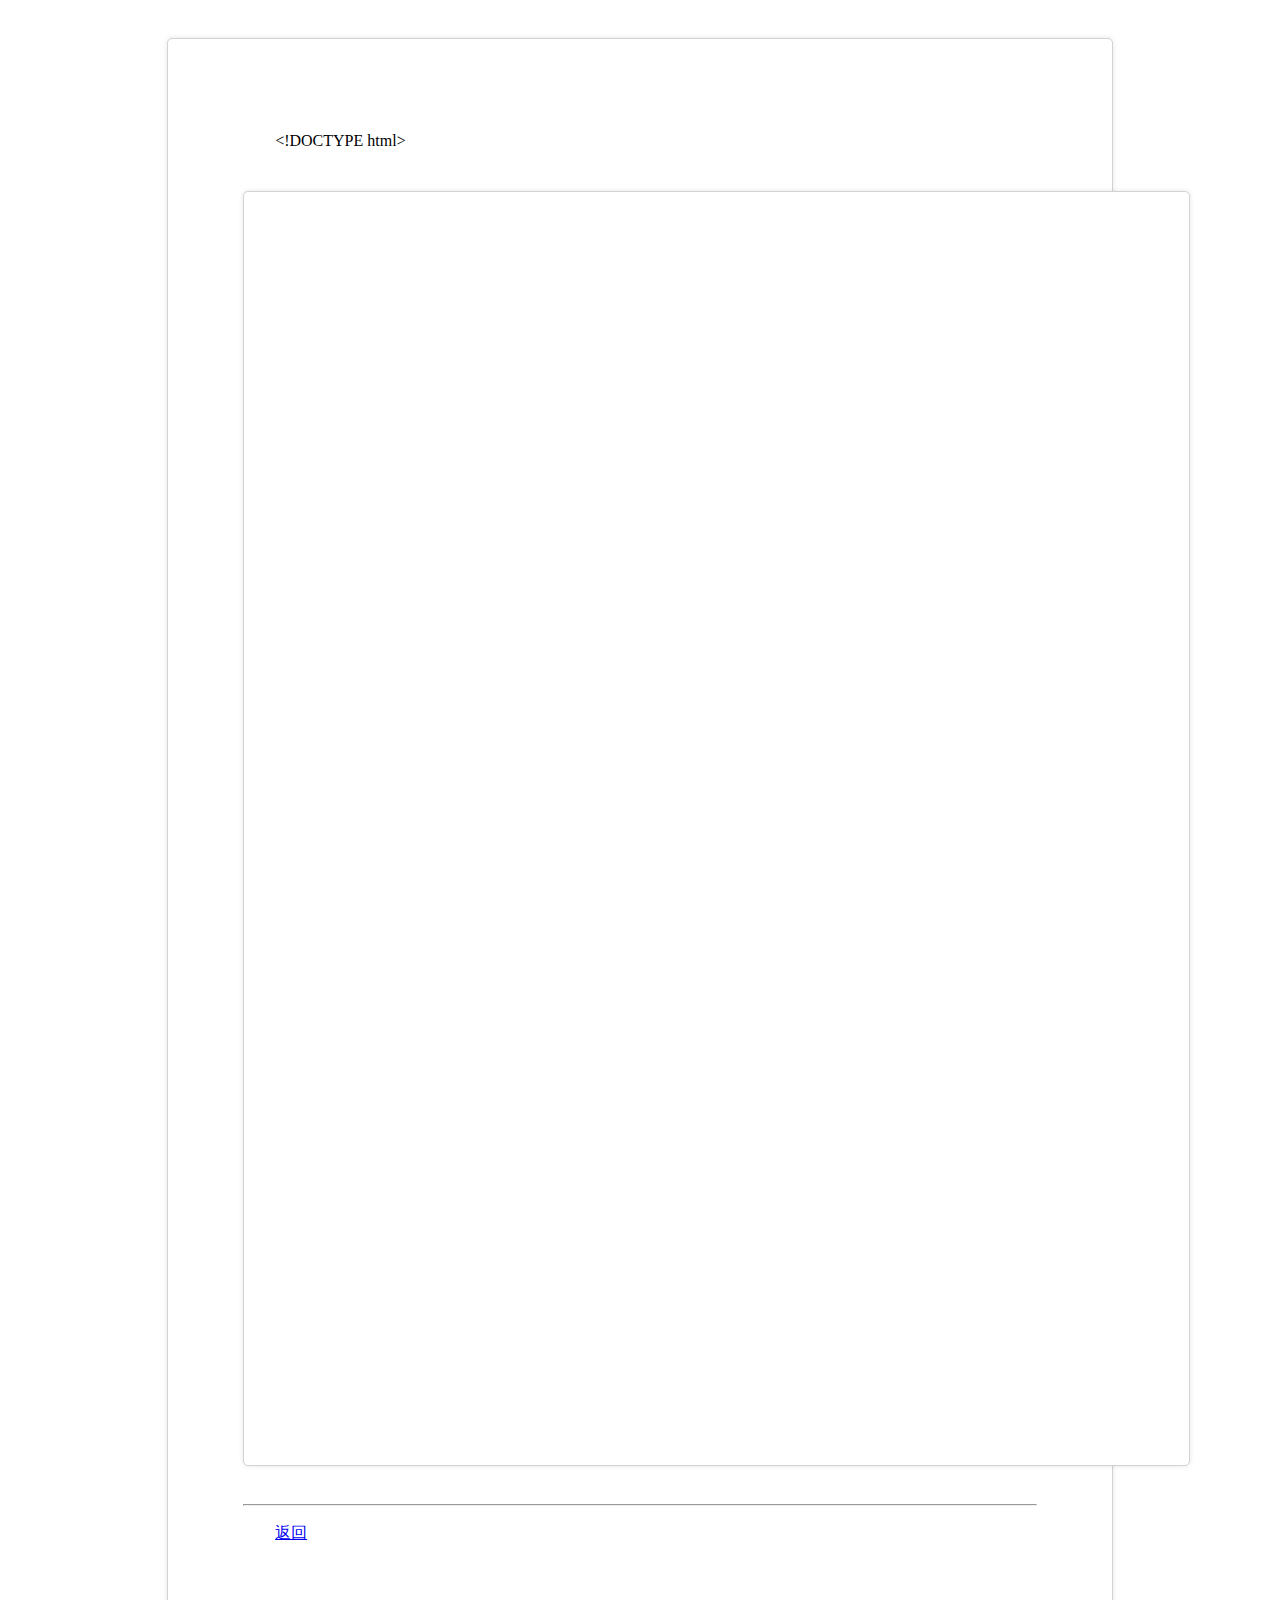
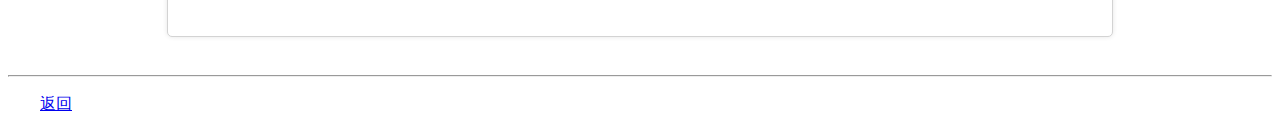
<file: showmd.html>
<!DOCTYPE html>
<html lang="zh-cmn-Hans">

<head>
  <meta charset="UTF-8">
  <meta name="viewport" content="width=device-width, initial-scale=1.0">
  <meta http-equiv="X-UA-Compatible" content="ie=edge">
  <title>Prism代码语法高亮</title>

  <!--<link href="https://cdn.bootcss.com/prism/1.25.0/themes/prism-okaidia.css" rel="stylesheet">-->
  <link rel="stylesheet" href="/css/font-awesome.min.css">

  <link href="/css/prism.css" rel="stylesheet">
  <link href="/css/prism-line-numbers.css" rel="stylesheet">
  <script src="/js/marked.js" type="text/javascript" charset="utf-8"></script>
  <script src="/js/prism.js"></script>
  <script src="/js/jquery.min.js"></script>

  <style>
    #content {
      width: 21cm;
      min-height: 29.7cm;
      padding: 2cm;
      margin: 1cm auto;
      border: 1px #D3D3D3 solid;
      border-radius: 5px;
      background: white;
      box-shadow: 0 0 5px rgba(0, 0, 0, 0.1);
    }

    mark {
      font-family: 宋体, "Courier New";
      background-color: #66FF33;
    }

    h1,
    h2 {
      text-align: center;
      font-family: "Arial", "Microsoft YaHei";
      font-weight: normal;
      line-height: 1.1;
    }

    h3,
    h4 {
      text-align: left;
      font-family: "Arial", "楷体";
      font-weight: normal;
      line-height: 1.1;
    }

    figure {
      width: 19cm;
      max-width: 19cm;
      text-align: center;
      text-indent: 0em;
    }

    figure img {
      height: auto;
      width: auto;
      max-width: 100%;
    }

    figure table {
      height: auto;
      width: auto;
      max-width: 100%;
    }

    p {
      font-family: 宋体, "verdana";
      text-indent: 2em;
      line-height: 1.4em;
    }

    ol,
    ul {
      list-style: none;
      padding: 0;
      margin: 0;
    }

    li:before {
      content: "\f00c";
      /* FontAwesome Unicode */
      font-family: FontAwesome;
      display: inline-block;
      margin-left: -0.3em;
      /* same as padding-left set on li */
      width: 1.5em;
      /* same as padding-left set on li */
    }

    li {
      text-indent: -1em;
      padding-left: 2cm;
      font-family: 宋体, "verdana";
      list-style-position: outside;
      line-height: 1.4em;
    }

    mark {
      background-color: #66FF33;
    }

    h5 {
      font-family: "Arial", "楷体";
      font-weight: normal;
      line-height: 1.1;
    }

    table.tableStyle {
      font-family: verdana, arial, sans-serif;
      font-size: 11px;
      color: #333333;
      border: 1px #999999;
      border-collapse: collapse;
      margin: 0 auto;
    }

    table.tableStyle th {
      background: #C7EDCC;
      padding: 8px;
      border: 1px solid #999999;
    }

    table.tableStyle td {
      background: #fffae0;
      padding: 8px;
      border: 1px solid #999999;
    }
  </style>
</head>

<body>

  <div id="content"></div>

  <script>
    function GetQueryValue(queryName) {
      let reg = new RegExp("(^|&)" + queryName + "=([^&]*)(&|$)", "i");
      let r = window.location.search.substr(1).match(reg);
      if (r != null) {
        return decodeURI(r[2]);
      } else {
        return null;
      }
    }

    // 向服务器发送请求
    $.ajax({
      type: "get",
      url: GetQueryValue("mdfile"),
      async: true,
      dataType: "text",
      success: function (data) {
        data = data.replace(/```mssql/g, "```sql");
        data = data.replace(/```mysql/g, "```sql");

        let ht = marked(data);
        ht = ht.replace(/<table/g, "<table class='tableStyle'");

        document.getElementById('content').innerHTML = ht.replace(/<pre/g, "<pre class='line-numbers'");

        $('#content code').map(function () {
          Prism.highlightElement(this);
        });

        $("[class |='line-numbers language']").dblclick(function () {
          const oInput = document.createElement('textarea');
          // 把文字放进input中，供复制
          oInput.value = $(this).text();
          document.body.appendChild(oInput);
          // 选中创建的input
          oInput.select();
          // 执行复制方法， 该方法返回bool类型的结果，告诉我们是否复制成功
          const copyResult = document.execCommand('copy')
          // 操作中完成后 从Dom中删除创建的input
          document.body.removeChild(oInput)
          // 根据返回的复制结果 给用户不同的提示
          if (copyResult) {
            //alert('DDL已复制到粘贴板')
          } else {
            alert('复制失败')
          }
        });
      }
    });
  </script>
  <hr>
  <p><a href="javascript:history.go(-1)">返回</a></p>

</body>

</html>
</file>
<file: css/prism.css>
/* PrismJS 1.25.0
https://prismjs.com/download.html#themes=prism&languages=[base64]&plugins=line-numbers+jsonp-highlight+inline-color */
code[class*=language-],pre[class*=language-]{color:#000;background:0 0;text-shadow:0 1px #fff;font-family:Consolas,Monaco,'Andale Mono','Ubuntu Mono',monospace;font-size:1em;text-align:left;white-space:pre;word-spacing:normal;word-break:normal;word-wrap:normal;line-height:1.5;-moz-tab-size:4;-o-tab-size:4;tab-size:4;-webkit-hyphens:none;-moz-hyphens:none;-ms-hyphens:none;hyphens:none}code[class*=language-] ::-moz-selection,code[class*=language-]::-moz-selection,pre[class*=language-] ::-moz-selection,pre[class*=language-]::-moz-selection{text-shadow:none;background:#b3d4fc}code[class*=language-] ::selection,code[class*=language-]::selection,pre[class*=language-] ::selection,pre[class*=language-]::selection{text-shadow:none;background:#b3d4fc}@media print{code[class*=language-],pre[class*=language-]{text-shadow:none}}pre[class*=language-]{padding:1em;margin:.5em 0;overflow:auto}:not(pre)>code[class*=language-],pre[class*=language-]{background:#f5f2f0}:not(pre)>code[class*=language-]{padding:.1em;border-radius:.3em;white-space:normal}.token.cdata,.token.comment,.token.doctype,.token.prolog{color:#708090}.token.punctuation{color:#999}.token.namespace{opacity:.7}.token.boolean,.token.constant,.token.deleted,.token.number,.token.property,.token.symbol,.token.tag{color:#905}.token.attr-name,.token.builtin,.token.char,.token.inserted,.token.selector,.token.string{color:#690}.language-css .token.string,.style .token.string,.token.entity,.token.operator,.token.url{color:#9a6e3a;background:hsla(0,0%,100%,.5)}.token.atrule,.token.attr-value,.token.keyword{color:#07a}.token.class-name,.token.function{color:#dd4a68}.token.important,.token.regex,.token.variable{color:#e90}.token.bold,.token.important{font-weight:700}.token.italic{font-style:italic}.token.entity{cursor:help}
pre[class*=language-].line-numbers{position:relative;padding-left:3.8em;counter-reset:linenumber}pre[class*=language-].line-numbers>code{position:relative;white-space:inherit}.line-numbers .line-numbers-rows{position:absolute;pointer-events:none;top:0;font-size:100%;left:-3.8em;width:3em;letter-spacing:-1px;border-right:1px solid #999;-webkit-user-select:none;-moz-user-select:none;-ms-user-select:none;user-select:none}.line-numbers-rows>span{display:block;counter-increment:linenumber}.line-numbers-rows>span:before{content:counter(linenumber);color:#999;display:block;padding-right:.8em;text-align:right}
span.inline-color-wrapper{background:url([data-uri]);background-position:center;background-size:110%;display:inline-block;height:1.333ch;width:1.333ch;margin:0 .333ch;box-sizing:border-box;border:1px solid #fff;outline:1px solid rgba(0,0,0,.5);overflow:hidden}span.inline-color{display:block;height:120%;width:120%}
</file>
